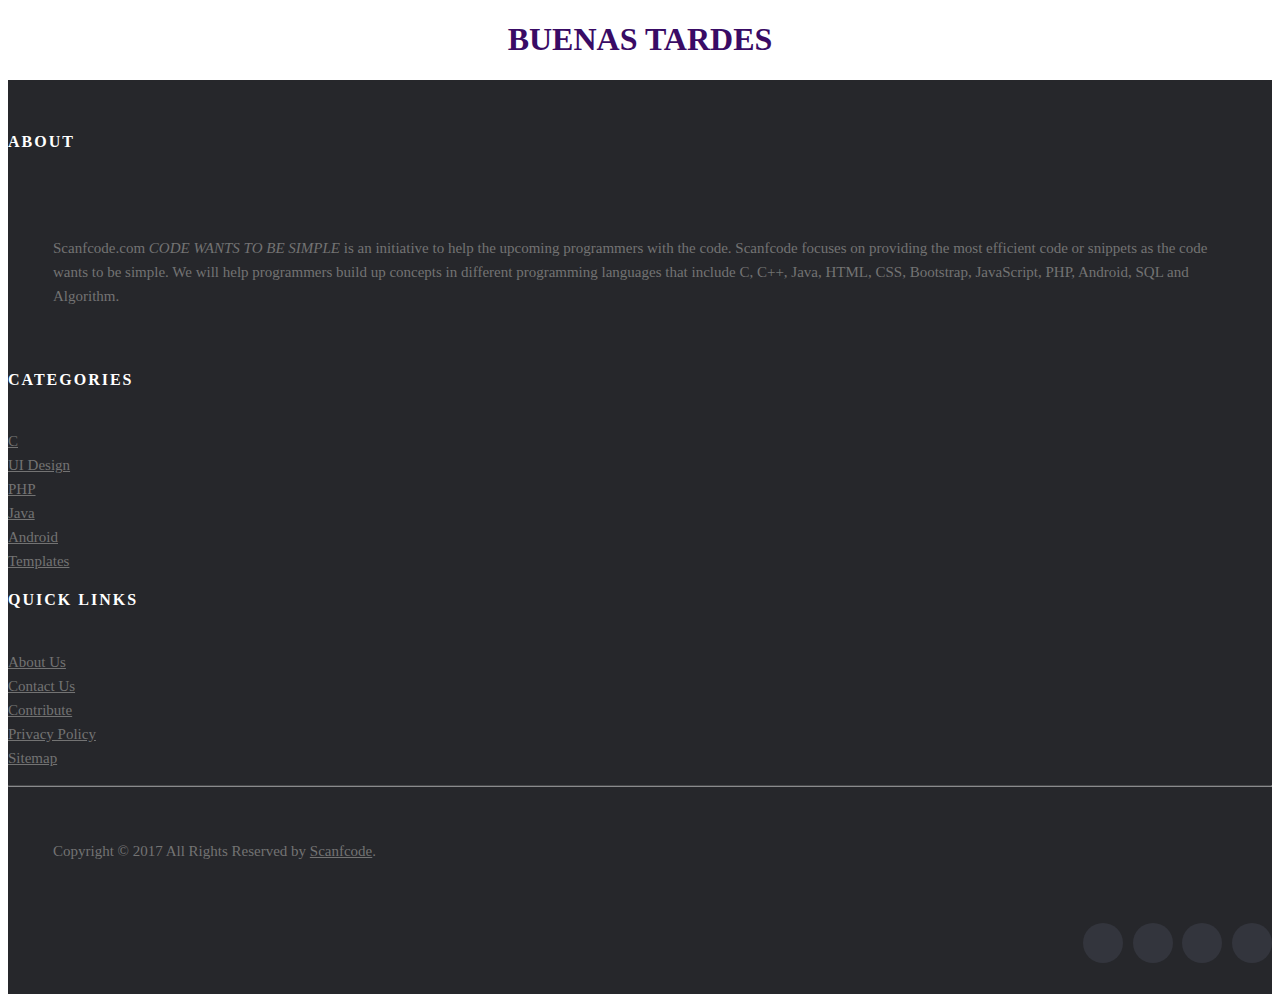
<file: footer.html>
<!DOCTYPE html>
<html lang="en">

<head>
    <meta charset="UTF-8">
    <meta name="viewport" content="width=device-width, initial-scale=1.0">
    <link rel="stylesheet" href="styles.css">
    <title>Document</title>
</head>

<body>
    <h1>Buenas tardes</h1>
    <footer class="site-footer">
        <div class="container">
            <div class="row">
                <div class="col-sm-12 col-md-6">
                    <h6>About</h6>
                    <p class="text-justify">Scanfcode.com <i>CODE WANTS TO BE SIMPLE </i> is an initiative to help the
                        upcoming programmers with the code. Scanfcode focuses on providing the most efficient code or
                        snippets as the code wants to be simple. We will help programmers build up concepts in different
                        programming languages that include C, C++, Java, HTML, CSS, Bootstrap, JavaScript, PHP, Android,
                        SQL and Algorithm.</p>
                </div>

                <div class="col-xs-6 col-md-3">
                    <h6>Categories</h6>
                    <ul class="footer-links">
                        <li><a href="http://scanfcode.com/category/c-language/">C</a></li>
                        <li><a href="http://scanfcode.com/category/front-end-development/">UI Design</a></li>
                        <li><a href="http://scanfcode.com/category/back-end-development/">PHP</a></li>
                        <li><a href="http://scanfcode.com/category/java-programming-language/">Java</a></li>
                        <li><a href="http://scanfcode.com/category/android/">Android</a></li>
                        <li><a href="http://scanfcode.com/category/templates/">Templates</a></li>
                    </ul>
                </div>

                <div class="col-xs-6 col-md-3">
                    <h6>Quick Links</h6>
                    <ul class="footer-links">
                        <li><a href="http://scanfcode.com/about/">About Us</a></li>
                        <li><a href="http://scanfcode.com/contact/">Contact Us</a></li>
                        <li><a href="http://scanfcode.com/contribute-at-scanfcode/">Contribute</a></li>
                        <li><a href="http://scanfcode.com/privacy-policy/">Privacy Policy</a></li>
                        <li><a href="http://scanfcode.com/sitemap/">Sitemap</a></li>
                    </ul>
                </div>
            </div>
            <hr>
        </div>
        <div class="container">
            <div class="row">
                <div class="col-md-8 col-sm-6 col-xs-12">
                    <p class="copyright-text">Copyright &copy; 2017 All Rights Reserved by
                        <a href="#">Scanfcode</a>.
                    </p>
                </div>

                <div class="col-md-4 col-sm-6 col-xs-12">
                    <ul class="social-icons">
                        <li><a class="facebook" href="#"><i class="fa fa-facebook"></i></a></li>
                        <li><a class="twitter" href="#"><i class="fa fa-twitter"></i></a></li>
                        <li><a class="dribbble" href="#"><i class="fa fa-dribbble"></i></a></li>
                        <li><a class="linkedin" href="#"><i class="fa fa-linkedin"></i></a></li>
                    </ul>
                </div>
            </div>
        </div>
    </footer>
</body>

</html>
</file>
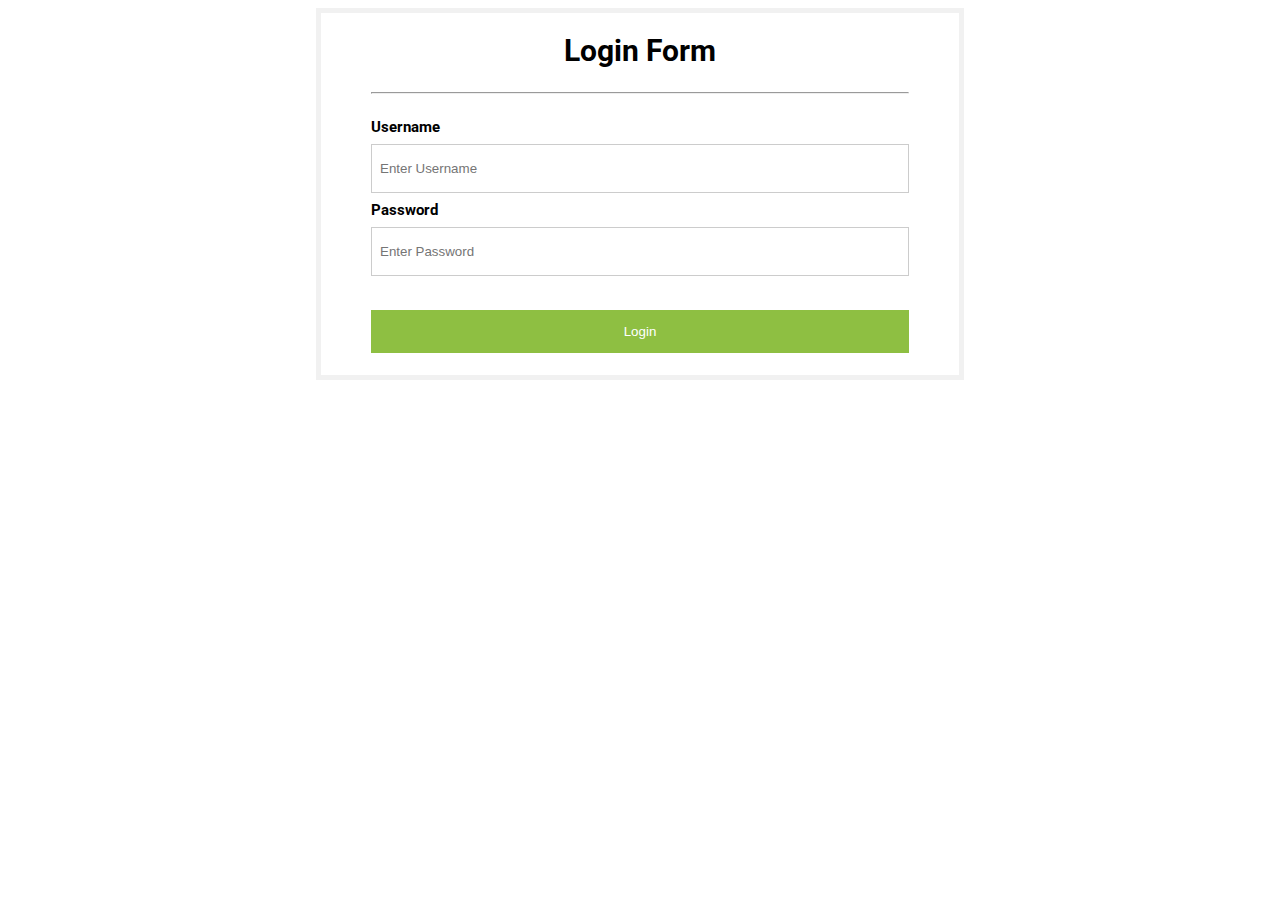
<file: form.html>
<!DOCTYPE html>
<html lang="en">

<head>
    <meta charset="UTF-8">
    <meta name="viewport" content="width=device-width, initial-scale=1.0">
    <title>Document</title>
    <link href="https://fonts.googleapis.com/css?family=Roboto:300,400,500,700" rel="stylesheet">
    <style>
        html,
        body {
            display: flex;
            justify-content: center;
            font-family: Roboto, Arial, sans-serif;
            font-size: 15px;
        }

        form {
            border: 5px solid #f1f1f1;
        }

        input[type=text],
        input[type=password] {
            width: 100%;
            padding: 16px 8px;
            margin: 8px 0;
            display: inline-block;
            border: 1px solid #ccc;
            box-sizing: border-box;
        }

        button {
            background-color: #8ebf42;
            color: white;
            padding: 14px 0;
            margin: 10px 0;
            border: none;
            cursor: grabbing;
            width: 100%;
        }

        h1 {
            text-align: center;
            font-size: 18;
        }

        button:hover {
            opacity: 0.8;
        }

        .formcontainer {
            text-align: left;
            margin: 24px 50px 12px;
        }

        .container {
            padding: 16px 0;
            text-align: left;
        }

        span.psw {
            float: right;
            padding-top: 0;
            padding-right: 15px;
        }
        @media screen and (max-width: 300px) {
            span.psw {
                display: block;
                float: none;
            }
        }
    </style>
</head>

<body>
    <form action="/action_page.php">
        <h1>Login Form</h1>
        <div class="formcontainer">
            <hr />
            <div class="container">
                <label for="uname"><strong>Username</strong></label>
                <input type="text" placeholder="Enter Username" name="uname" required>
                <label for="psw"><strong>Password</strong></label>
                <input type="password" placeholder="Enter Password" name="psw" required>
            </div>
            <button type="submit">Login</button>
    </form>
</body>

</html>
</file>
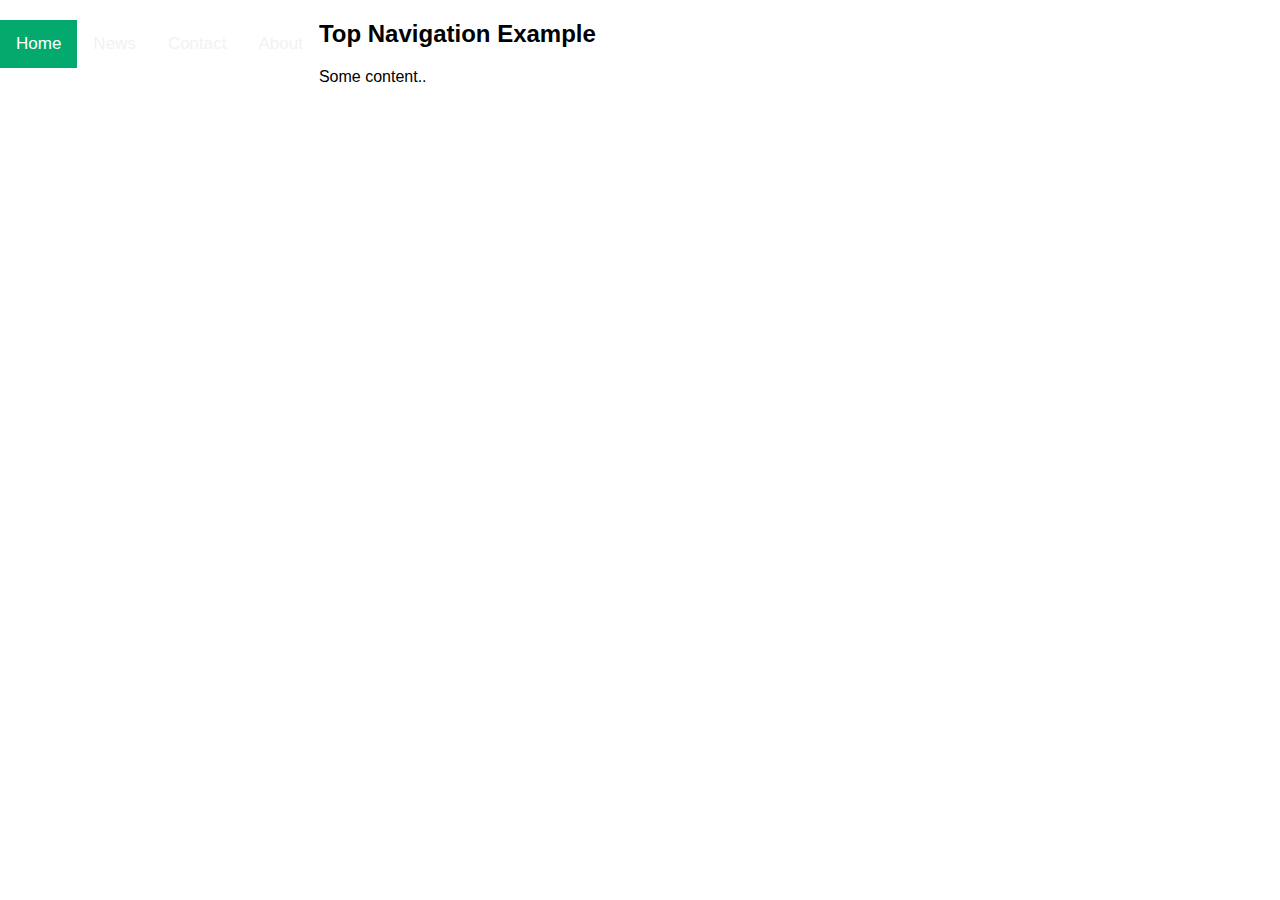
<file: navbar.html>
<!DOCTYPE html>
<html lang="en">

<head>
    <meta charset="UTF-8">
    <meta name="viewport" content="width=device-width, initial-scale=1.0">
    <title>Document</title>
    <style>
        body {
            margin: 0;
            font-family: Arial, Helvetica, sans-serif;
        }

        .topnav a {
            float: left;
            color: #f2f2f2;
            text-align: center;
            padding: 14px 16px;
            text-decoration: none;
            font-size: 17px;
        }

        .topnav a:hover {
            background-color: #ddd;
            color: black;
        }

        .topnav a.active {
            background-color: #04AA6D;
            color: white;
        }
    </style>
</head>

<body>

    <div class="topnav">
        <a class="active" href="#home">Home</a>
        <a href="#news">News</a>
        <a href="#contact">Contact</a>
        <a href="#about">About</a>
    </div>

    <div style="padding-left:16px">
        <h2>Top Navigation Example</h2>
        <p>Some content..</p>
    </div>

</body>

</html>
</file>
<file: styles.css>
h1 {
    color: rgb(57, 11, 101);
    text-align: center;
    text-transform: uppercase;
}

p {
    padding: 45px;
}

img {
    width: 400px;
    height: 400px;
}

.site-footer {
    background-color: #26272b;
    padding: 45px 0 20px;
    font-size: 15px;
    line-height: 24px;
    color: #737373;
}

.site-footer hr {
    border-top-color: #bbb;
    opacity: 0.5
}

.site-footer hr.small {
    margin: 20px 0
}

.site-footer h6 {
    color: #fff;
    font-size: 16px;
    text-transform: uppercase;
    margin-top: 5px;
    letter-spacing: 2px
}

.site-footer a {
    color: #737373;
}

.site-footer a:hover {
    color: #3366cc;
    text-decoration: none;
}

.footer-links {
    padding-left: 0;
    list-style: none
}

.footer-links li {
    display: block
}

.footer-links a {
    color: #737373
}

.footer-links a:active,
.footer-links a:focus,
.footer-links a:hover {
    color: #3366cc;
    text-decoration: none;
}

.footer-links.inline li {
    display: inline-block
}

.site-footer .social-icons {
    text-align: right
}

.site-footer .social-icons a {
    width: 40px;
    height: 40px;
    line-height: 40px;
    margin-left: 6px;
    margin-right: 0;
    border-radius: 100%;
    background-color: #33353d
}

.copyright-text {
    margin: 0
}

@media (max-width:991px) {
    .site-footer [class^=col-] {
        margin-bottom: 30px
    }
}

@media (max-width:767px) {
    .site-footer {
        padding-bottom: 0
    }

    .site-footer .copyright-text,
    .site-footer .social-icons {
        text-align: center
    }
}

.social-icons {
    padding-left: 0;
    margin-bottom: 0;
    list-style: none
}

.social-icons li {
    display: inline-block;
    margin-bottom: 4px
}

.social-icons li.title {
    margin-right: 15px;
    text-transform: uppercase;
    color: #96a2b2;
    font-weight: 700;
    font-size: 13px
}

.social-icons a {
    background-color: #eceeef;
    color: #818a91;
    font-size: 16px;
    display: inline-block;
    line-height: 44px;
    width: 44px;
    height: 44px;
    text-align: center;
    margin-right: 8px;
    border-radius: 100%;
    -webkit-transition: all .2s linear;
    -o-transition: all .2s linear;
    transition: all .2s linear
}

.social-icons a:active,
.social-icons a:focus,
.social-icons a:hover {
    color: #fff;
    background-color: #29aafe
}

.social-icons.size-sm a {
    line-height: 34px;
    height: 34px;
    width: 34px;
    font-size: 14px
}

.social-icons a.facebook:hover {
    background-color: #3b5998
}

.social-icons a.twitter:hover {
    background-color: #00aced
}

.social-icons a.linkedin:hover {
    background-color: #007bb6
}

.social-icons a.dribbble:hover {
    background-color: #ea4c89
}

@media (max-width:767px) {
    .social-icons li.title {
        display: block;
        margin-right: 0;
        font-weight: 600
    }
}
</file>
